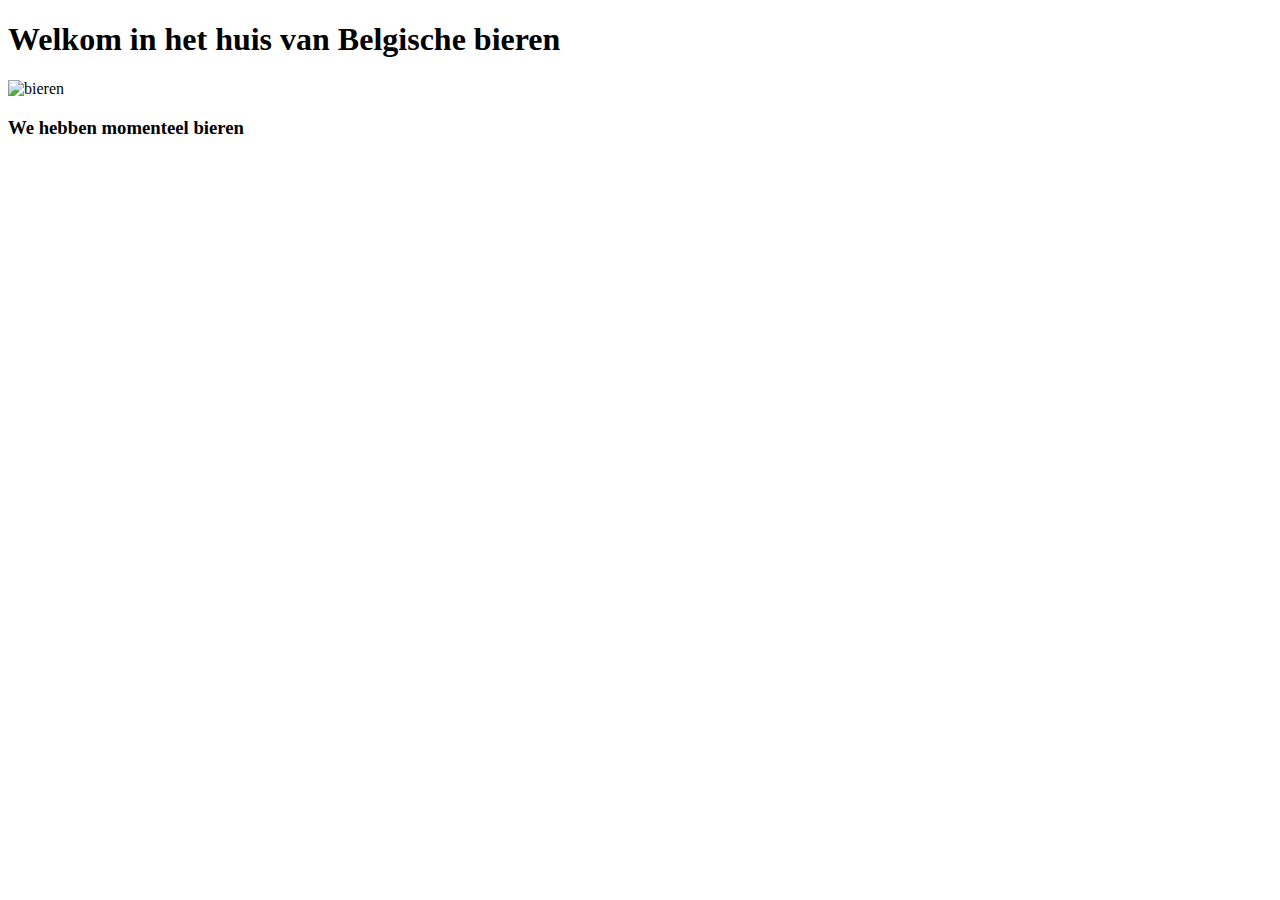
<file: src/main/resources/templates/index.html>
<!doctype html>
<html lang="nl" xmlns:th="http://www.thymeleaf.org">
<head th:replace="fragments::head(title='Brouwers')"></head>
<body>
<nav th:replace="fragments::menu"></nav>
<h1>Welkom in het huis van Belgische bieren</h1>

<img class="image" th:src="@{/images/beers.jpg}" alt="bieren">
<!--<div th:if="${param.werknemerNietGevonden}" class="fout">-->
<!--  Werknemer niet gevonden-->
<!--</div>-->
<h3>We hebben momenteel <th:block th:text="${aantal}"></th:block> bieren</h3>
</body>
</html>
</file>
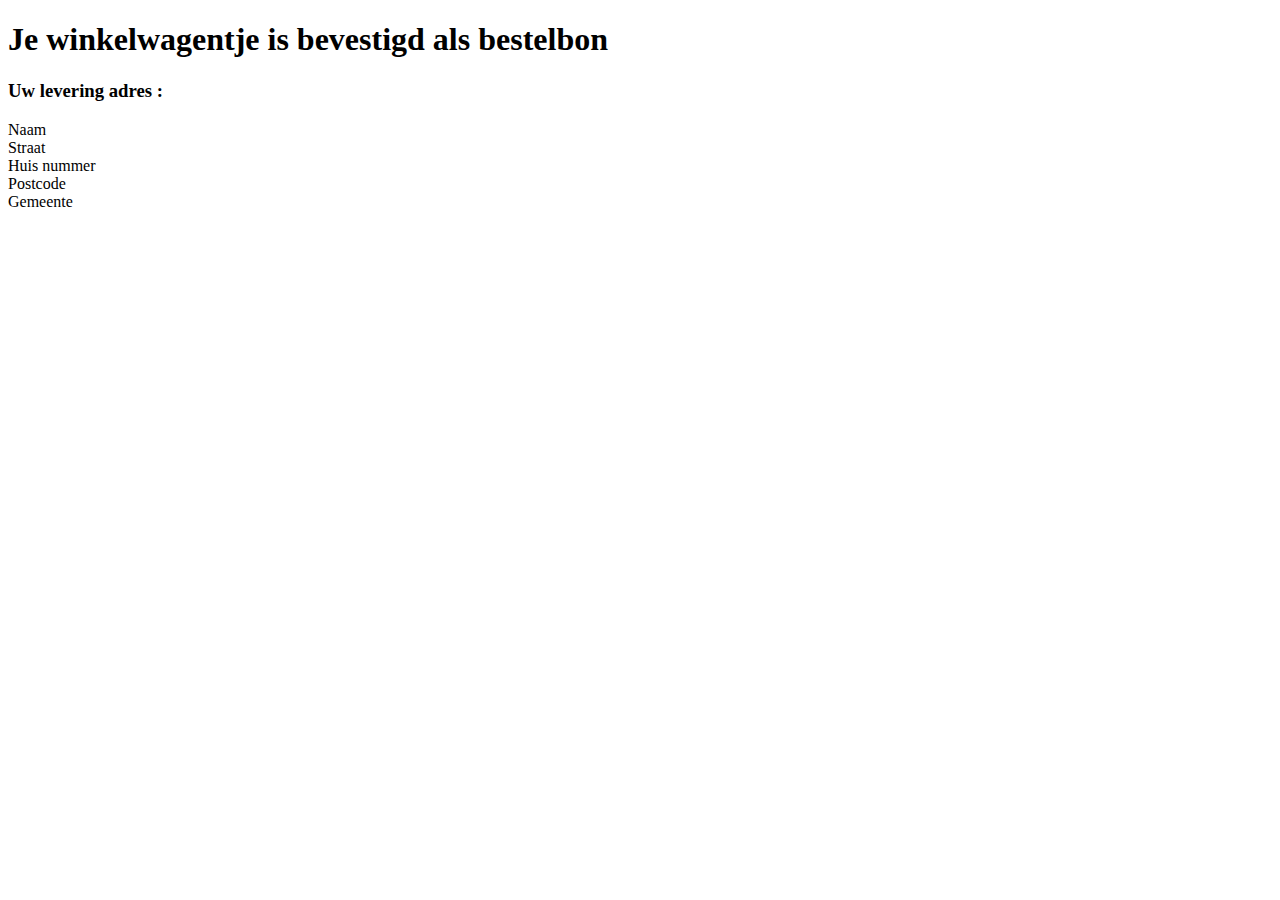
<file: src/main/resources/templates/bestelbon.html>
<!DOCTYPE html>
<html lang="nl" xmlns:th="http://www.thymeleaf.org">
<head th:replace="fragments::head(title= 'Bevestigd')"></head>
<body>
<nav th:replace="fragments::menu"></nav>
<h1 th:if="${param.toegevoegd}">Je winkelwagentje is bevestigd als bestelbon
    <span th:text="${param.toegevoegd}"></span></h1>
<th:block th:if="${bestelbon}" th:object="${bestelbon}">
    <h3>Uw levering adres :</h3>
    <dl>
        <dt>Naam</dt>
        <dd th:text="*{naam}"></dd>
        <dt>Straat</dt>
        <dd th:text="*{straat}"></dd>
        <dt>Huis nummer</dt>
        <dd th:text="*{huisNr}"></dd>
        <dt>Postcode</dt>
        <dd th:text="*{postcode}"></dd>
        <dt>Gemeente</dt>
        <dd th:text="*{gemeente}"></dd>
    </dl>
</th:block>
</body>
</html>
</file>
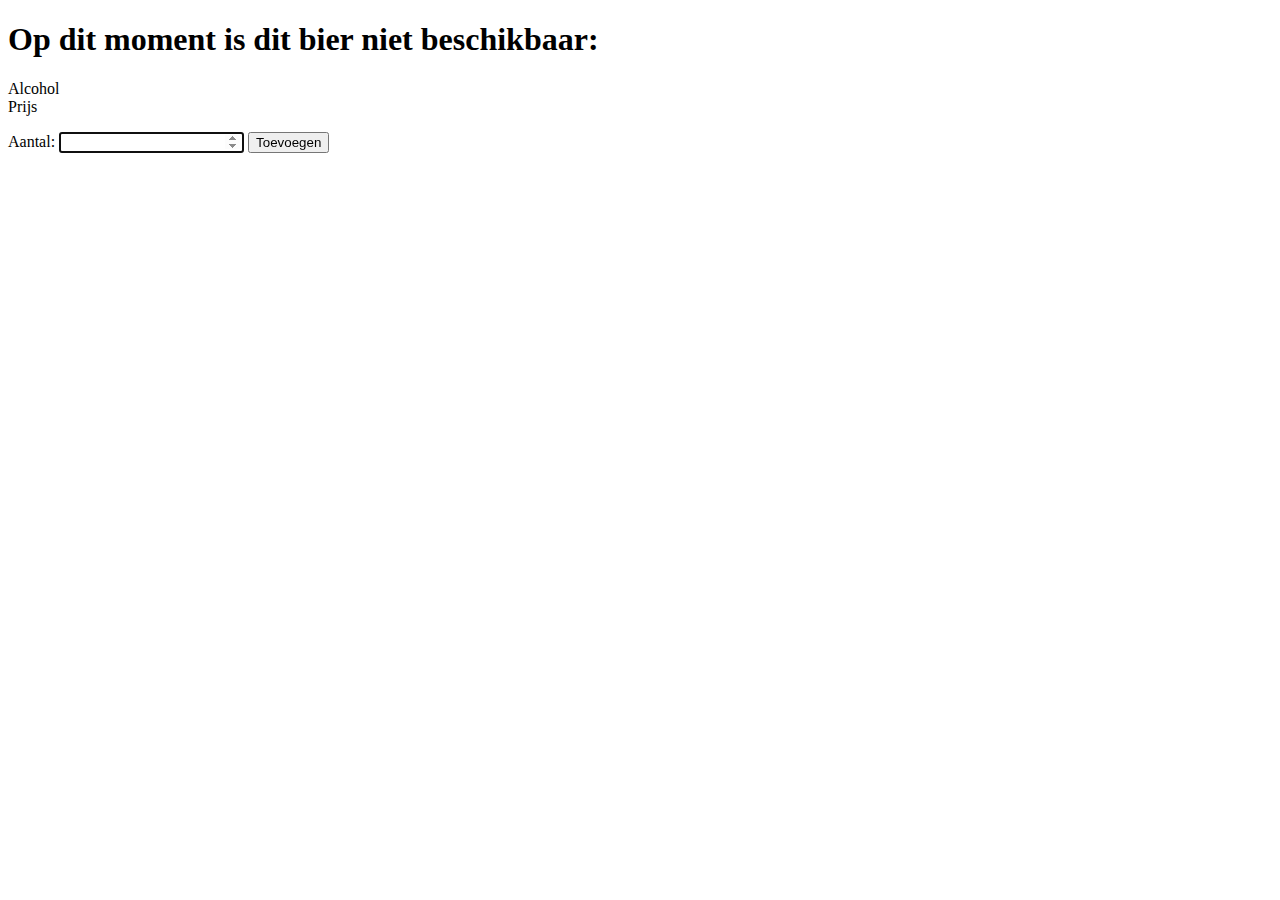
<file: src/main/resources/templates/bier.html>
<!doctype html>
<html lang="nl" xmlns:th="http://www.thymeleaf.org">
<head th:replace="fragments::head(title='Bier')"></head>
<script th:src="@{/js/preventDoubleSubmit.js}" defer></script>
<body>
<nav th:replace="fragments::menu"></nav>
<h1 th:if="not ${bier}" class="fout">Op dit moment is dit bier niet beschikbaar:
    <th:block th:text="${id}"></th:block>
</h1>

<div th:if="${bier}" th:object="${bier}">
    <h1 th:text="*{naam}"></h1>
    <dl>
        <dt>Alcohol</dt>
        <dd th:text="|*{alcohol} %|"></dd>
        <dt>Prijs</dt>
        <dd th:text="*{{prijs}}"></dd>
    </dl>
    <form th:object="${aantalBierForm}" method="post" th:action="@{/bieren/{id}/toevoegen(id=${bier.id})}">
        <label>Aantal:<span th:errors="*{aantal}"></span>
            <input th:field="*{aantal}" autofocus required type="number" min="1"></label>

        <button>Toevoegen</button>
    </form>
</div>

</body>
</html>
</file>
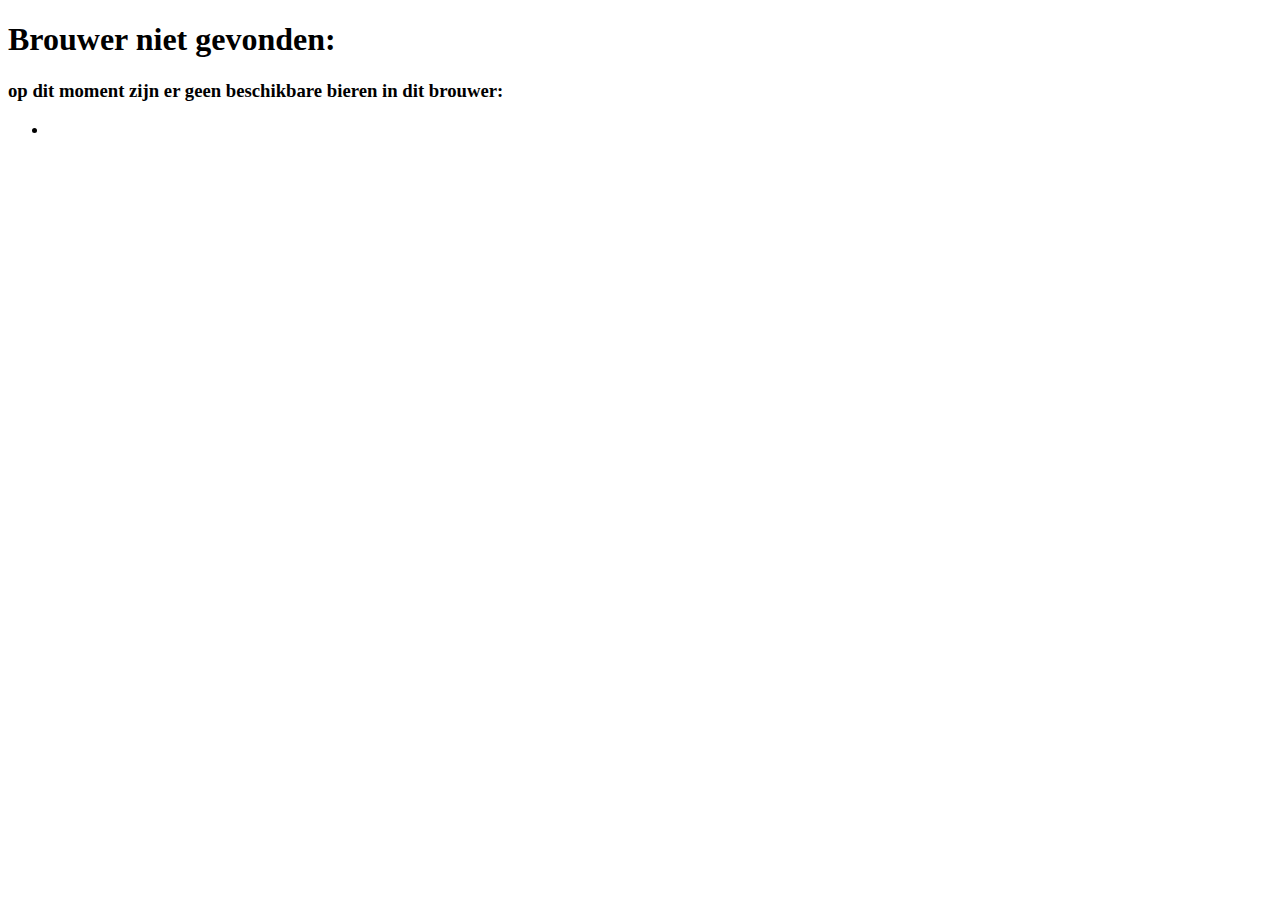
<file: src/main/resources/templates/bieren.html>
<!doctype html>
<html lang="nl" xmlns:th="http://www.thymeleaf.org">
<head th:replace="fragments::head(title='Bieren')"></head>
<body>
<nav th:replace="fragments::menu"></nav>
<h1 th:if="not ${brouwer}" class="fout">Brouwer niet gevonden:
    <th:block th:text="${id}"></th:block>
</h1>
<h1>
    <th:block th:if="${brouwer}" th:text="${brouwer.naamGemeente}"></th:block>
</h1>
<div th:if="${brouwer}">
    <h3 th:if="${bieren.isEmpty()}" class="fout">op dit moment zijn er geen beschikbare bieren in dit brouwer:</h3>
</div>
<div th:if="${bieren}">
    <ul>
        <li class="mylist" th:each="bier : ${bieren}" th:object="${bier}">
            <a th:text="*{naam}" th:href="@{/bieren/{id}/bier(id=*{id})}"></a>
        </li>
    </ul>
</div>

</body>
</html>
</file>
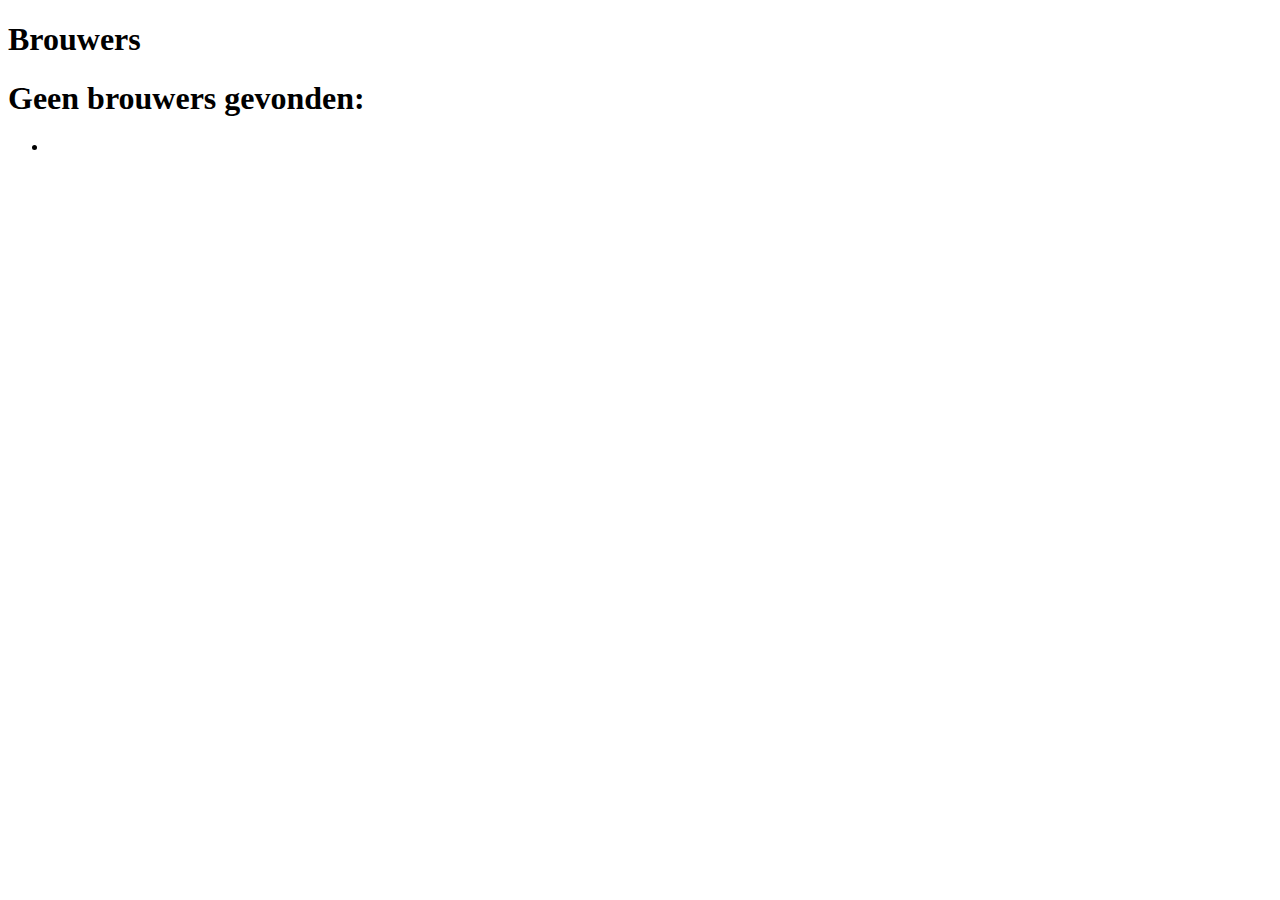
<file: src/main/resources/templates/brouwers.html>
<!doctype html>
<html lang="nl" xmlns:th="http://www.thymeleaf.org">
<head th:replace="fragments::head(title='Brouwers')"></head>
<body>
<nav th:replace="fragments::menu"></nav>
<h1>Brouwers</h1>

<h1 class="fout" th:if="${brouwers.isEmpty()}">Geen brouwers gevonden:</h1>

<div>
    <ul>
        <li th:each="brouwer : ${brouwers}" th:object="${brouwer}">
            <a th:text="*{naamGemeente}" th:href="@{/brouwers/{id}/bieren(id=*{id})}"></a>
        </li>
    </ul>
</div>

</body>
</html>
</file>
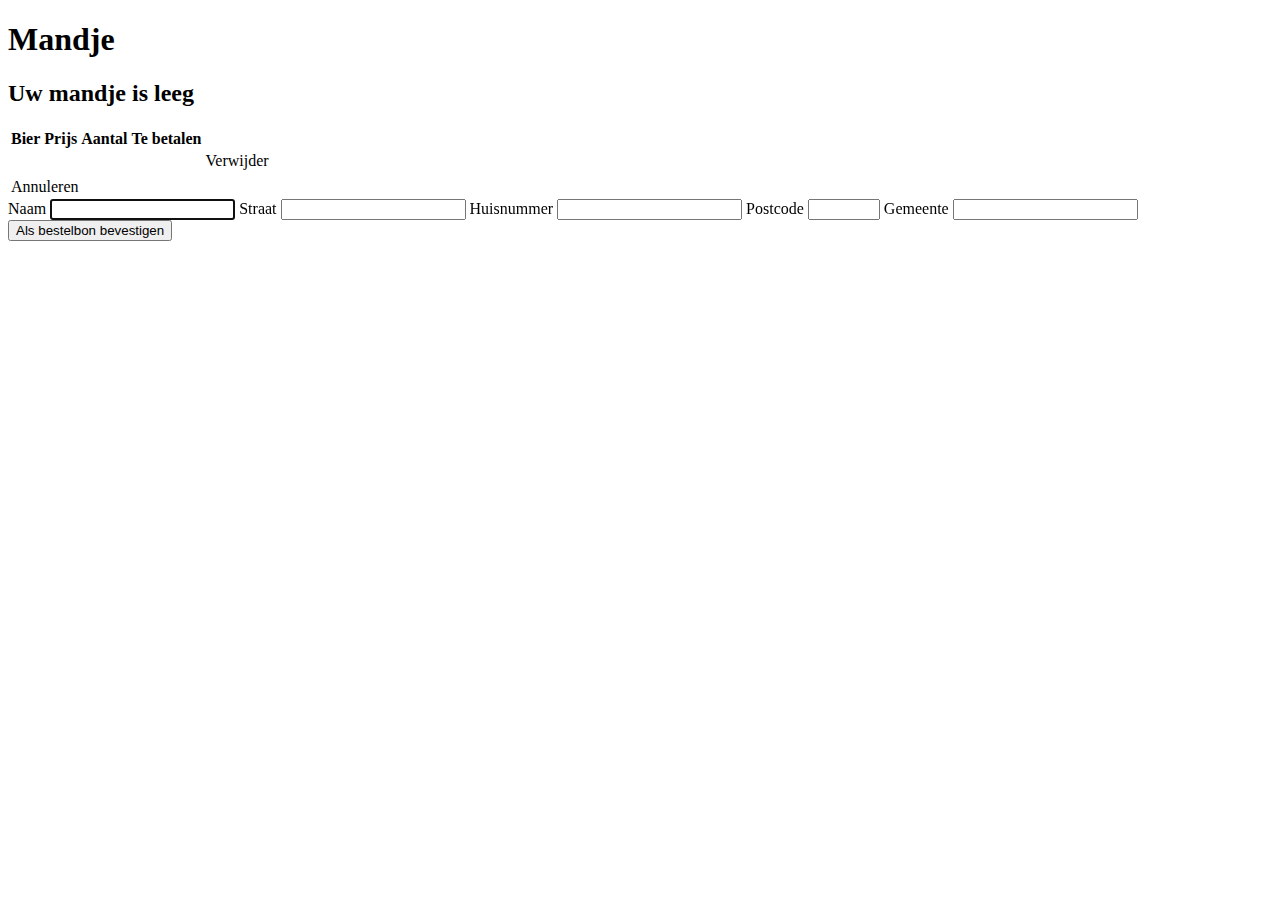
<file: src/main/resources/templates/mandje.html>
<!DOCTYPE html>
<html lang="nl" xmlns:th="http://www.thymeleaf.org">
<head th:replace="fragments::head(title= 'Mandje')"></head>
<body>
<script th:src="@{/js/preventDoubleSubmit.js}" defer></script>
<nav th:replace="fragments::menu"></nav>
<h1>Mandje</h1>
<h2 th:if="not ${isGevuld}">Uw mandje is leeg</h2>
<div th:if="${mandje}">
    <table>
        <thead>
        <tr>
            <th>Bier</th>
            <th>Prijs</th>
            <th>Aantal</th>
            <th>Te betalen</th>
        </tr>
        </thead>
        <tfoot>
        <tr>
            <td colspan="4" th:text="|Totaal: ${totaal}|"></td>
        </tr>
        <tr>
            <td colspan="4">
                <a th:href="@{/mandje/annuleren}">Annuleren</a>
            </td>
        </tr>
        </tfoot>
        <tbody>
        <tr th:each="mand : ${mandje}" th:object="${mand}">
            <td th:text="*{bier.naam}"></td>
            <div class="right">
                <td th:text="*{bier.prijs}"></td>
                <td th:text="*{aantal}"></td>
                <td th:text="*{teBetalen}"></td>
                <td><a class="delete" th:href="@{/mandje/verwijderen/{id}(id=*{bier.id})}">Verwijder</a></td>
            </div>
        </tr>
        </tbody>
    </table>

    <form th:object="${bestelbon}" method="post" th:action="@{/mandje/bevestigen}">
        <label>Naam <span th:errors="*{naam}"></span>
            <input th:field="*{naam}" autofocus required></label>
        <label>Straat <span th:errors="*{straat}"></span>
            <input th:field="*{straat}" required></label>
        <label>Huisnummer <span th:errors="*{huisNr}"></span>
            <input th:field="*{huisNr}" required></label>
        <label>Postcode <span th:errors="*{postcode}"></span>
            <input th:field="*{postcode}" type="number" required min="1000" max="9999"></label>
        <label>Gemeente <span th:errors="*{gemeente}"></span>
            <input th:field="*{gemeente}" required></label>
        <input type="hidden" name="id" value="0">
        <button>Als bestelbon bevestigen</button>
    </form>
</div>
</body>
</html>
</file>
